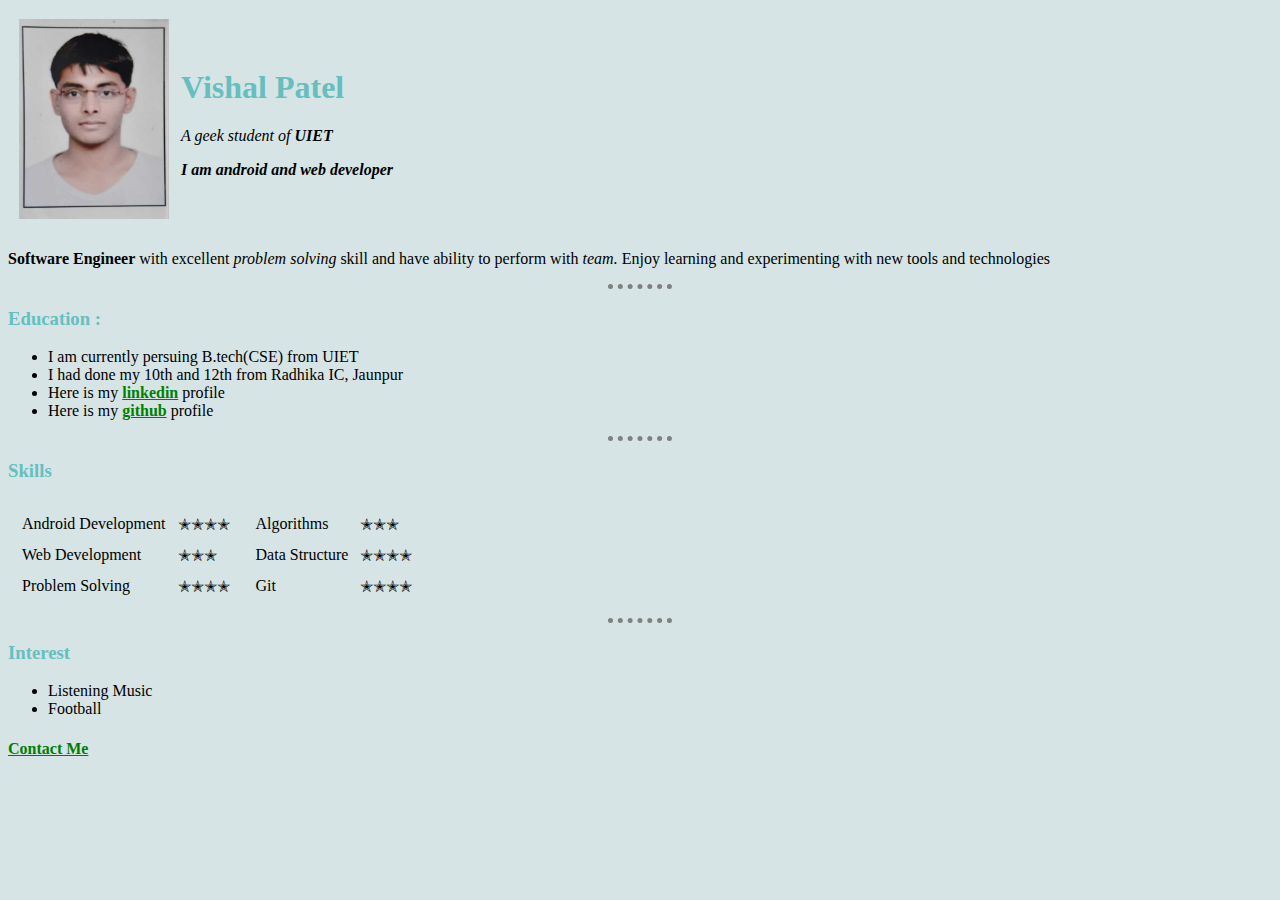
<file: index.html>
<!DOCTYPE html>
<html lang="en">
  <head>
    <link rel="stylesheet" href="css/style.css" />
    <link rel="icon" href="favicon.ico">
    <meta charset="UTF-8" />
    <title>Vishal Personel Project</title>
  </head>
  <body>
    <table cellspacing="10">
      <tr>
        <td>
          <img
            src="passPortPicVkp.jpeg"
            alt="Vishal Profile Pic"
            width="150"
            height="200"
          />
        </td>
        <td>
          <h1>Vishal Patel</h1>
          <p> <em>A geek student of <strong>UIET<strong></strong><em> </p>
          <p>I am android and web developer</p>
        </td>
      </tr>
    </table>
    <p>
      <strong>Software Engineer</strong> with excellent
      <em>problem solving</em> skill and have ability to perform with
      <em>team.</em> Enjoy learning and experimenting with new tools and
      technologies
    </p>

    <!-- Education -->
    <hr />
    <h3>Education :</h3>
    <ul>
      <li>I am currently persuing B.tech(CSE) from UIET</li>
      <li>I had done my 10th and 12th from Radhika IC, Jaunpur</li>
      <li>
        Here is my
        <strong
          ><a
            href="https://www.linkedin.com/in/venteury/"
            target="_blank"
            rel="noopner norefferer"
            >linkedin</a
          ></strong
        >
        profile
      </li>
      <li>
        Here is my
        <strong
          ><a
            href="https://github.com/venteury"
            target="_blank"
            rel="noopner norefferer"
            >github</a
          ></strong
        >
        profile
      </li>
    </ul>

    <hr />

    <!--Adding skills-->
    <h3>Skills</h3>
    <table>
      <tr>
        <td>
          <table cellspacing="10">
            <tr>
              <td>Android Development</td>
              <td>✭✭✭✭</td>
            </tr>

            <tr>
              <td>Web Development</td>
              <td>✭✭✭</td>
            </tr>

            <tr>
              <td>Problem Solving</td>
              <td>✭✭✭✭</td>
            </tr>
          </table>
        </td>

        <td>
          <table cellspacing="10">
            <tr>
              <td>Algorithms</td>
              <td>✭✭✭</td>
            </tr>

            <tr>
              <td>Data Structure</td>
              <td>✭✭✭✭</td>
            </tr>

            <tr>
              <td>Git</td>
              <td>✭✭✭✭</td>
            </tr>
          </table>
        </td>
      </tr>
    </table>

    <hr />
    <!-- Interest -->
    <h3>Interest</h3>
    <ul>
      <li>Listening Music</li>
      <li>Football</li>
    </ul>
    <h4>
      <a href="contact.html" target="_blank" rel="noopener noreffer"
        >Contact Me</a
      >
    </h4>
  </body>
</html>
</file>
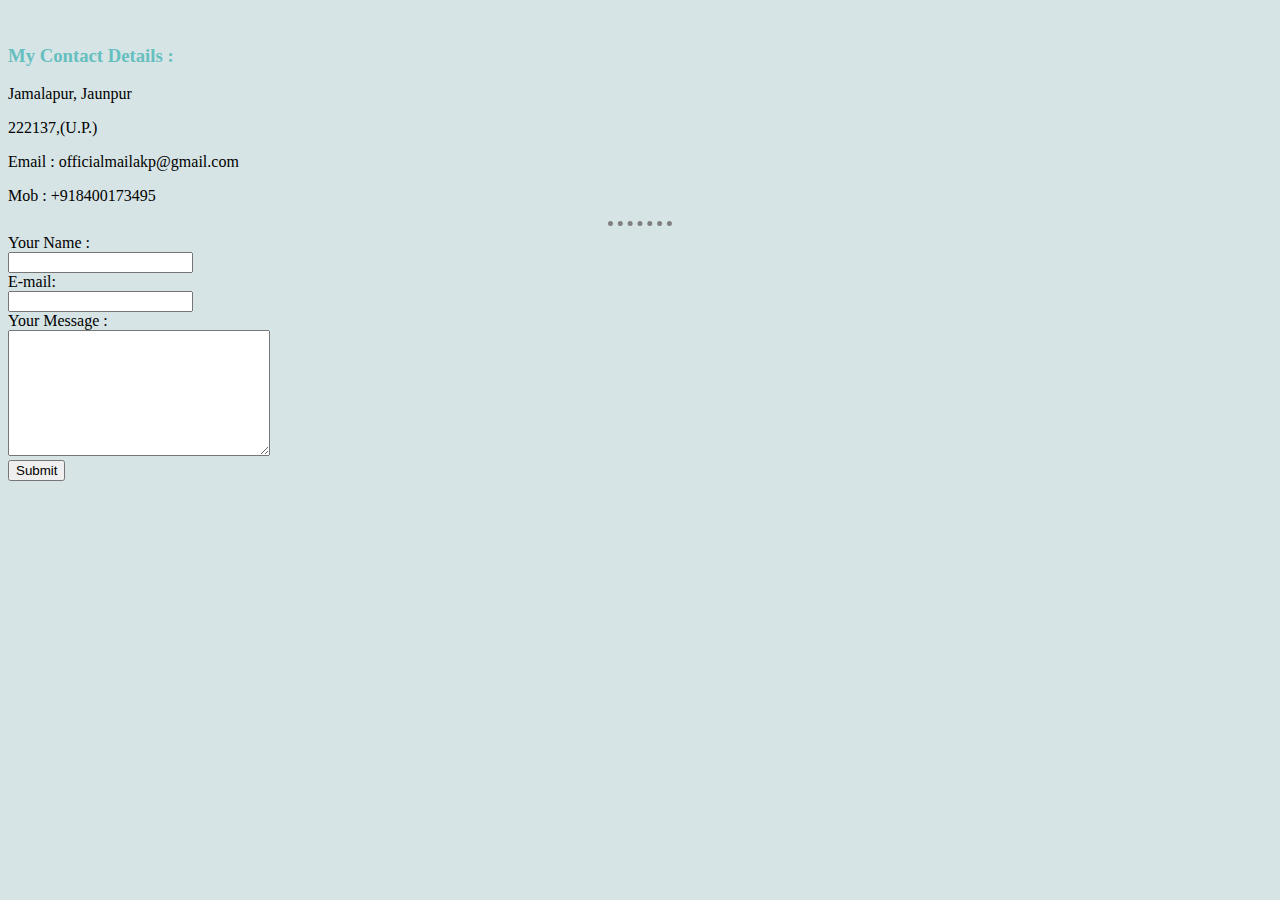
<file: contact.html>
<!DOCTYPE html>
<html lang="en">
  <head>
    <link rel="stylesheet" href="css/style.css">
    <link rel="icon" href="favicon.ico">
    <meta charset="UTF-8" />
    <meta http-equiv="X-UA-Compatible" content="IE=edge" />
    <meta name="viewport" content="width=device-width, initial-scale=1.0" />
    <title>Vishal Patel Contact</title>
  </head>
  <body>
    <br />

    <h3>My Contact Details :</h3>
    <p>Jamalapur, Jaunpur</p>
    <p>222137,(U.P.)</p>
    <p>Email : officialmailakp@gmail.com</p>
    <p>Mob : +918400173495</p>
    <hr />

    <form class="" action="mailto:venteury@gmail.com" method="post">
      <label>Your Name :</label> <br />
      <input type="text" name="" value="" /><br />
      <label>E-mail:</label><br />
      <input type="email" name="" value="" /><br />
      <label>Your Message :</label><br />
      <textarea name="name" rows="8" cols="30"></textarea><br />
      <input type="submit" name="" />
    </form>
  </body>
</html>
</file>
<file: css/style.css>
body {
  background-color: #d6e4e5;
}

hr {
  border-color: gray;
  border-style: none;
  border-top-style: dotted;
  border-width: 5px;
  width: 5%;
}

h1 {
    color :#66BFBF;
}

h3 {
    color :#66BFBF;
}

a:link{
    color:green;
}

a:visited{
    color:green;
}

a:hover{
    color:red;
}

a:active{
    color:yellow;
}
</file>
